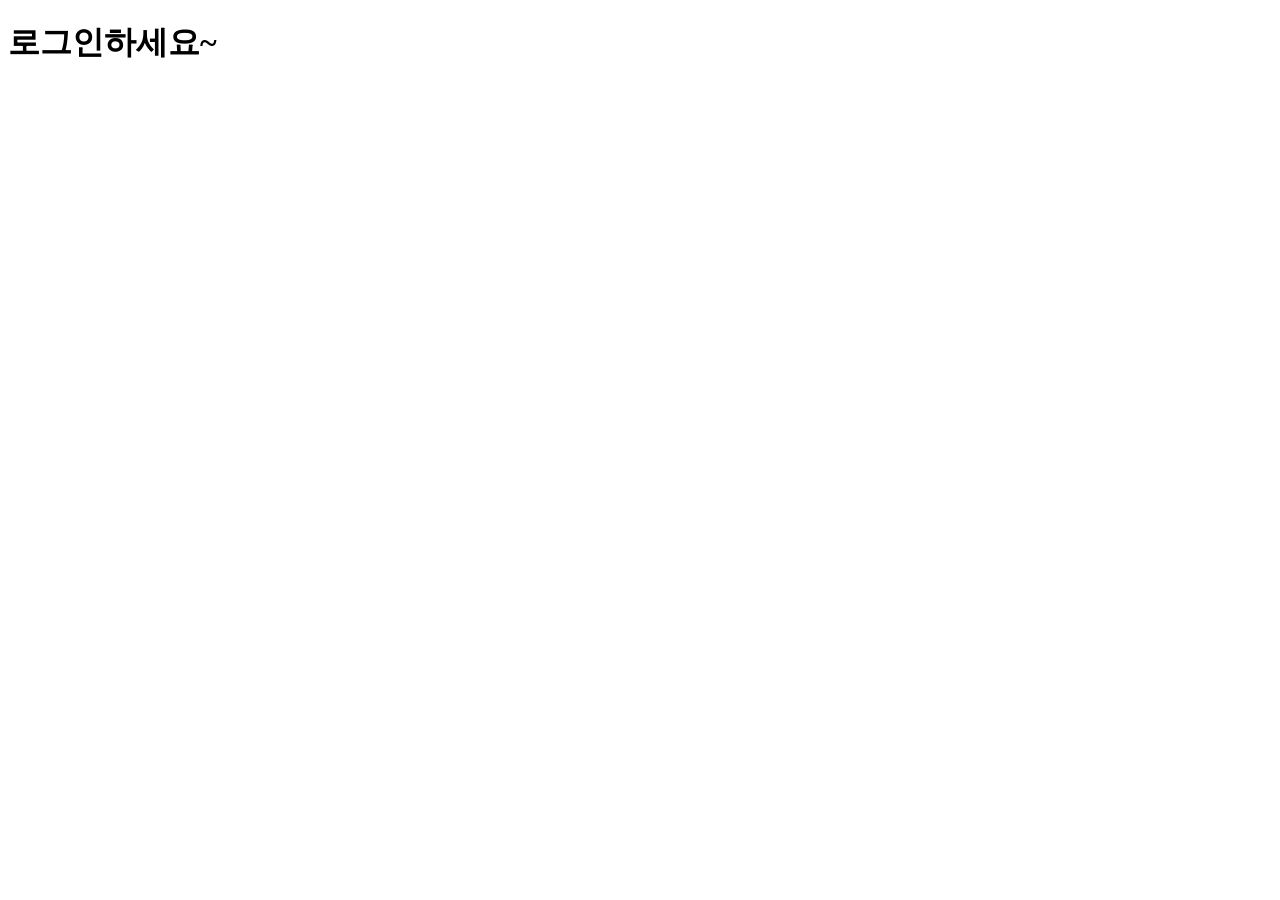
<file: brand/store/white.html>
<!DOCTYPE html>
<html lang="en">
<head>
    <meta charset="UTF-8">
    <meta name="viewport" content="width=device-width, initial-scale=1.0">
    <title>Document</title>
</head>
<body>
    <h1>로그인하세요~</h1>
</body>
</html>
</file>
